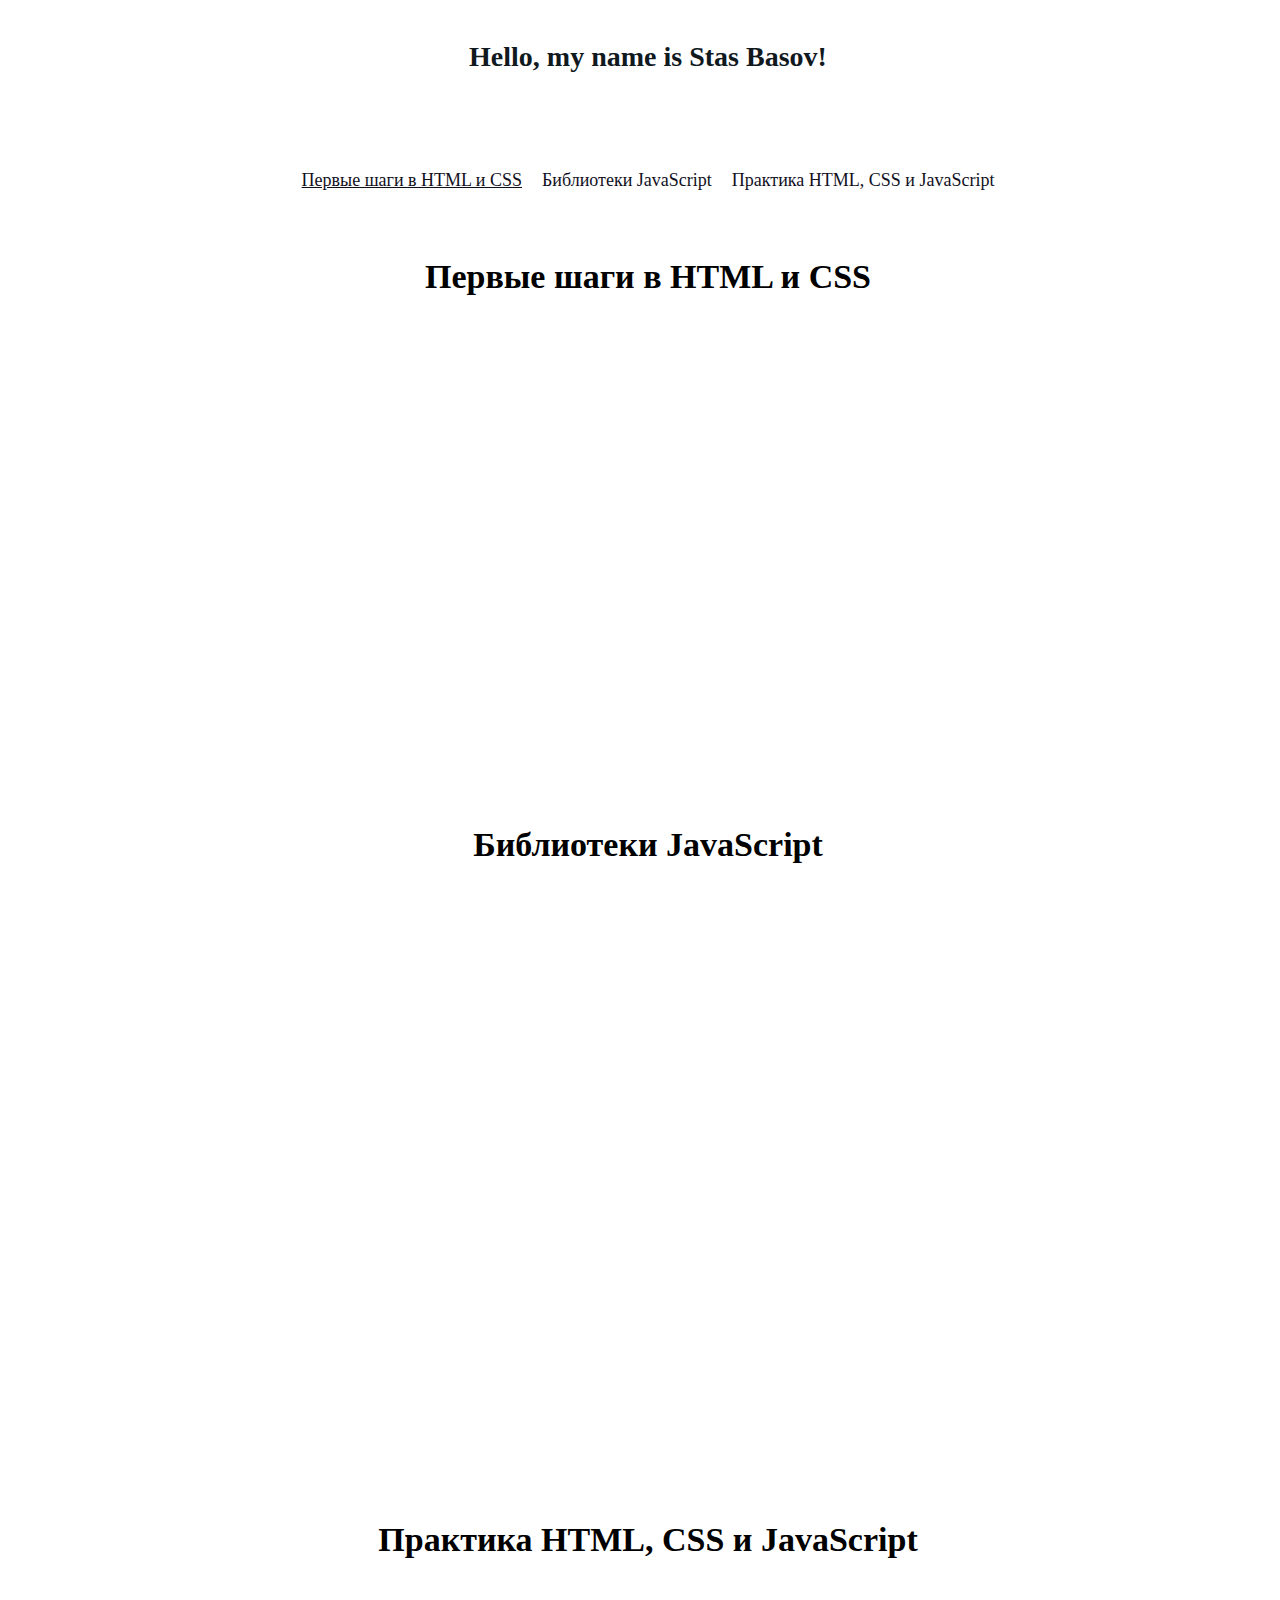
<file: index.html>
<!DOCTYPE html>
<html lang="ru">
<head>
  <meta charset="UTF-8">
  <link rel="stylesheet" href="https://code.s3.yandex.net/web-code/normalize.css">
  <link rel="stylesheet" href="style.css">
  <title>Портфолио</title>
  <meta name="viewport" content="width=device-width, initial-scale=1">
  <meta name="description" content="портфолио Стас Басов на Яндекс Практикуме">
  <meta name="keywords" content="html, css, javascript">
  <meta name="author" content="Ирина Савина">
</head>
<body class="page">
  <header class="header centered-block">
    <h1 class="centered-block"><a href="#" class="header__link" lang="en">Stas Basov</a></h1>
  </header>
  <nav class="menu centered-block page__menu">
    <a href="#beginner" class="menu__link menu__link_active">Первые шаги в HTML и CSS</a>
    <a href="#frameworks" class="menu__link">Библиотеки JavaScript</a>
    <a href="#practice" class="menu__link">Практика HTML, CSS и JavaScript</a>
  </nav>
  <main class="content centered-block">
    <section id="beginner">
      <h2 class="content__title">Первые шаги в HTML и CSS</h2>
      <ul class="flex-row list flex-row_space_bottom">
        <li class="project project_name_music-album project_width_l project_height_l">
          <a href="#" class="project__overlay">Обложка музыкального альбома</a>
        </li>
        <li class="project project_name_design-principles project_width_l project_height_l">
          <a href="#" class="project__overlay">Посадочная страница</a>
        </li>
      </ul>
    </section>
    <section id="frameworks">
      <h2 class="content__title">Библиотеки JavaScript</h2>
      <div class="flex-row flex-row_reversed flex-row_space_bottom">
        <div class="flex-column flex-column_reversed">
          <div class="project project_width_l project_height_s">
            <video class="project__video" src="https://code.s3.yandex.net/web-code/like.mp4" autoplay muted loop></video>
          </div>
          <ul class="flex-row list">
            <li class="project project_name_slider project_width_m project_height_m">
              <a href="#" class="project__overlay">Слайдер</a>
            </li>
            <li class="project project_name_reactive project_width_m project_height_m">
              <a href="#" class="project__overlay">React, Vue, Angular</a>
            </li>
          </ul>
        </div>
        <div class="project project_width_l project_height_xl">
          <video class="project__video" src="https://code.s3.yandex.net/web-code/procrastinate.mov" autoplay muted loop></video>
        </div>
      </div>
    </section>
    <section id="practice">
      <h2 class="content__title">Практика HTML, CSS и JavaScript</h2>
      <ul class="flex-row list">
        <li class="project project_name_how-to-study project_width_m project_height_m">
          <a href="#" class="project__overlay">CSS-анимации</a>
        </li>
        <li class="project project_name_across-russia project_width_l project_height_m">
          <a href="#" class="project__overlay">Адаптивная вёрстка</a>
        </li>
        <li class="project project_name_mesto project_width_m project_height_m">
          <a href="#" class="project__overlay">Приложение на JavaScript</a>
        </li>
      </ul>
    </section>
  </main>
  <footer class="footer centered-block">
    <div class="footer__logo"></div>
  </footer>
</body>
</html>
</file>
<file: style.css>
.page {
  font-family: 'Cormorant Garamond';
}

.page__menu {
  margin: 40px auto;
}

.list {
  list-style: none;
  padding: 0;
  margin: 0;
}

.centered-block {
  margin: auto;
}

.header {
  height: 95px;
  display: flex;
  max-width: 1330px;
	min-width: 1280px;
}

.header__link {
  font-size: 28px;
  text-decoration: none;
  color: #10191E;
}

.header__link::after {
  content: "!";
}

.header__link[lang="ru"]::before {
  content: 'Привет, меня зовут ';
}

.header__link[lang="en"]::before {
  content: 'Hello, my name is ';
}

.header__link[lang="fr"]::before {
  content: 'Bonjour, je suis ';
}

.menu {
  display: flex;
  justify-content: center;
  min-height: 75px;
  align-items: center;
  flex-wrap: wrap;
  max-width: 1330px;
	min-width: 1280px;
	margin: 40px auto;
}

.menu__link {
  font-size: 18px;
  text-decoration: none;
  color: #11101e;
  margin-right: 20px;
}

.menu__link:last-of-type {
  margin-right: 0;
}

.menu__link_active {
  text-decoration: underline;
}

.content {
	max-width: 1330px;
	min-width: 1280px;
}

.content__title {
  font-size: 34px;
  margin: 0 0 40px;
  text-align: center;
}

.flex-row {
  display: flex;
  justify-content: space-between;
  flex-wrap: wrap;
}

.flex-row_reversed {
  flex-direction: row-reverse;
}

.flex-row_space_bottom {
  margin-bottom: 60px;
}

.flex-column {
  display: flex;
  justify-content: space-between;
}

.flex-column_reversed {
  flex-direction: column-reverse;
}

.project {
  background-position: center;
  background-size: cover;
}

.project_width_l {
  width: 636px;
}

.project_width_m {
  width: 306px;
}

.project_height_xl {
  height: 557px;
}

.project_height_l {
  height: 430px;
}

.project_height_m {
  height: 290px;
}

.project_height_s {
  height: 240px;
}

.project_name_music-album {
  background-image: url(https://code.s3.yandex.net/web-code/album.png);
}

.project_name_design-principles {
  background-image: url(https://code.s3.yandex.net/web-code/design.png);
}

.project_name_slider {
  background-image: url(https://code.s3.yandex.net/web-code/slider.gif);
}

.project_name_reactive {
  background-image: url(https://code.s3.yandex.net/web-code/reactive.gif);
}

.project_name_how-to-study {
  background-image: url(https://code.s3.yandex.net/web-code/how-to-study.png);
  order: 3;
}

.project_name_across-russia {
  background-image: url(https://code.s3.yandex.net/web-code/across-russia.png);
  order: 2;
}

.project_name_mesto {
  background-image: url(https://code.s3.yandex.net/web-code/mesto.png);
  order: 1;
}

.project__overlay {
  background-color: rgba(0, 0, 100, .8);
  height: 100%;
  width: 100%;
  display: flex;
  justify-content: center;
  align-items: center;
  text-decoration: none;
  color: white;
  text-transform: uppercase;
  font-size: 30px;
  text-align: center;
  box-sizing: border-box;
  padding: 20px;
  opacity: 0;
}

.project__overlay:hover {
  opacity: 1;
}

.project__video {
  width: 100%;
  height: 100%;
  object-fit: cover;
}

.footer {
  height: 95px;
	display: flex;
  justify-content: center;
  max-width: 1330px;
	min-width: 1280px;
}

.footer__logo {
  width: 145px;
  height: 25px;
  background-image: url(https://pictures.s3.yandex.net/logo_black.png);
  background-size: contain;
  background-repeat: no-repeat;
  background-position: center;
  align-self: center;
}
</file>
